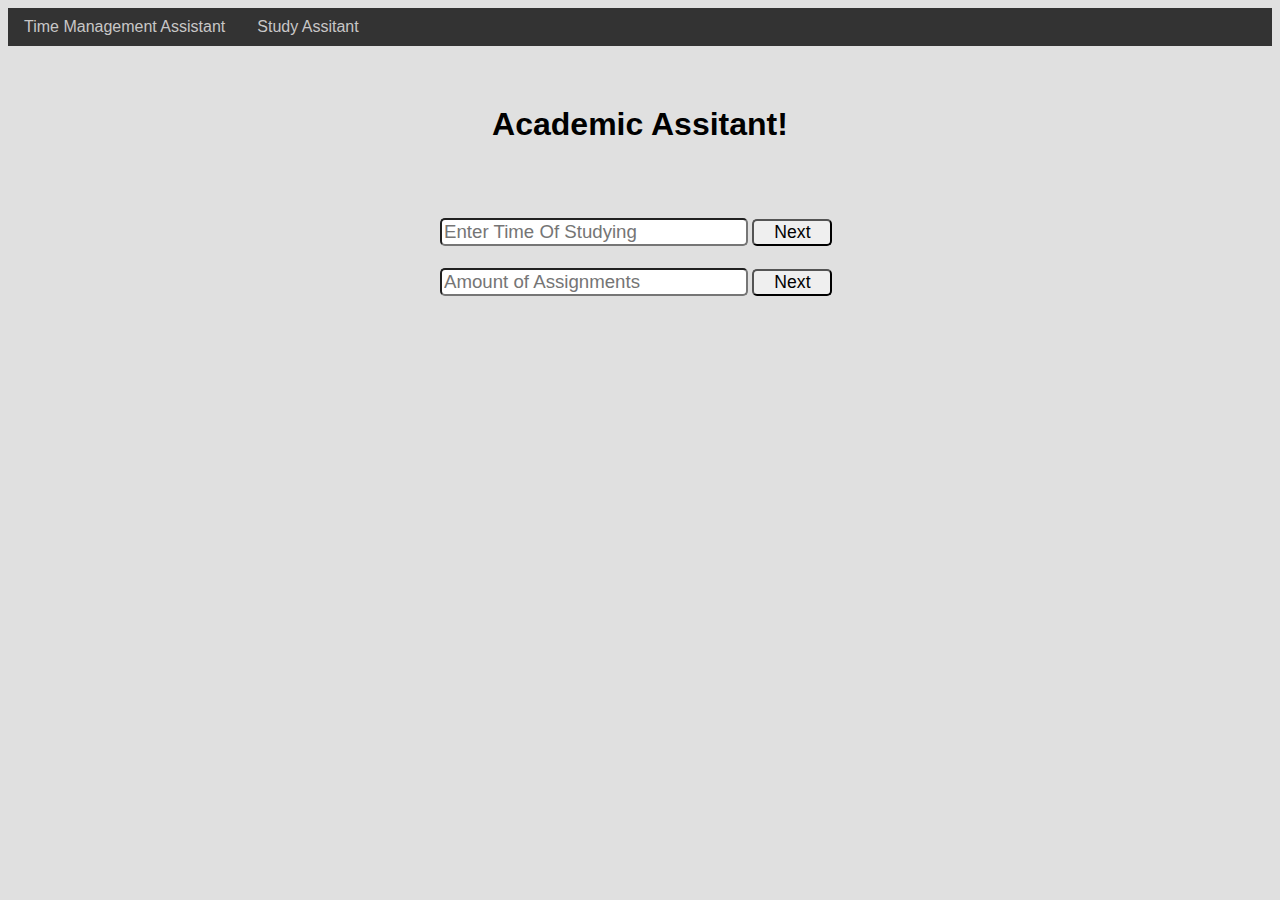
<file: index.html>
<!DOCTYPE html>
<html lang="en">
<head>
    <meta charset="UTF-8">
    <script src="process.js"></script>
    <link rel="stylesheet" href="styles.css">
    <title>Academic Assitant!</title>
</head>
<body>

    <ul>
        <li><a class="active" href="index.html">Time Management Assistant</a></li>
        <li><a href="study.html">Study Assitant</a> </li>
    </ul>
    <div id="bodySec">
    <h1 id="maintitle">Academic Assitant!</h1>
    <br><br><br>
    <input id ="timeenter" type="text" placeholder="Enter Time Of Studying" name="uname" required>
    <button onclick="submitTime()">Next</button>
    <br><br>
    <input id ="assignments" type="text" placeholder="Amount of Assignments" name="uname" required>
    <button onclick="submitAssign()">Next</button>
    </div>
    <!--<h4>Contact Us!</h4>-->
</body>
</html>
</file>
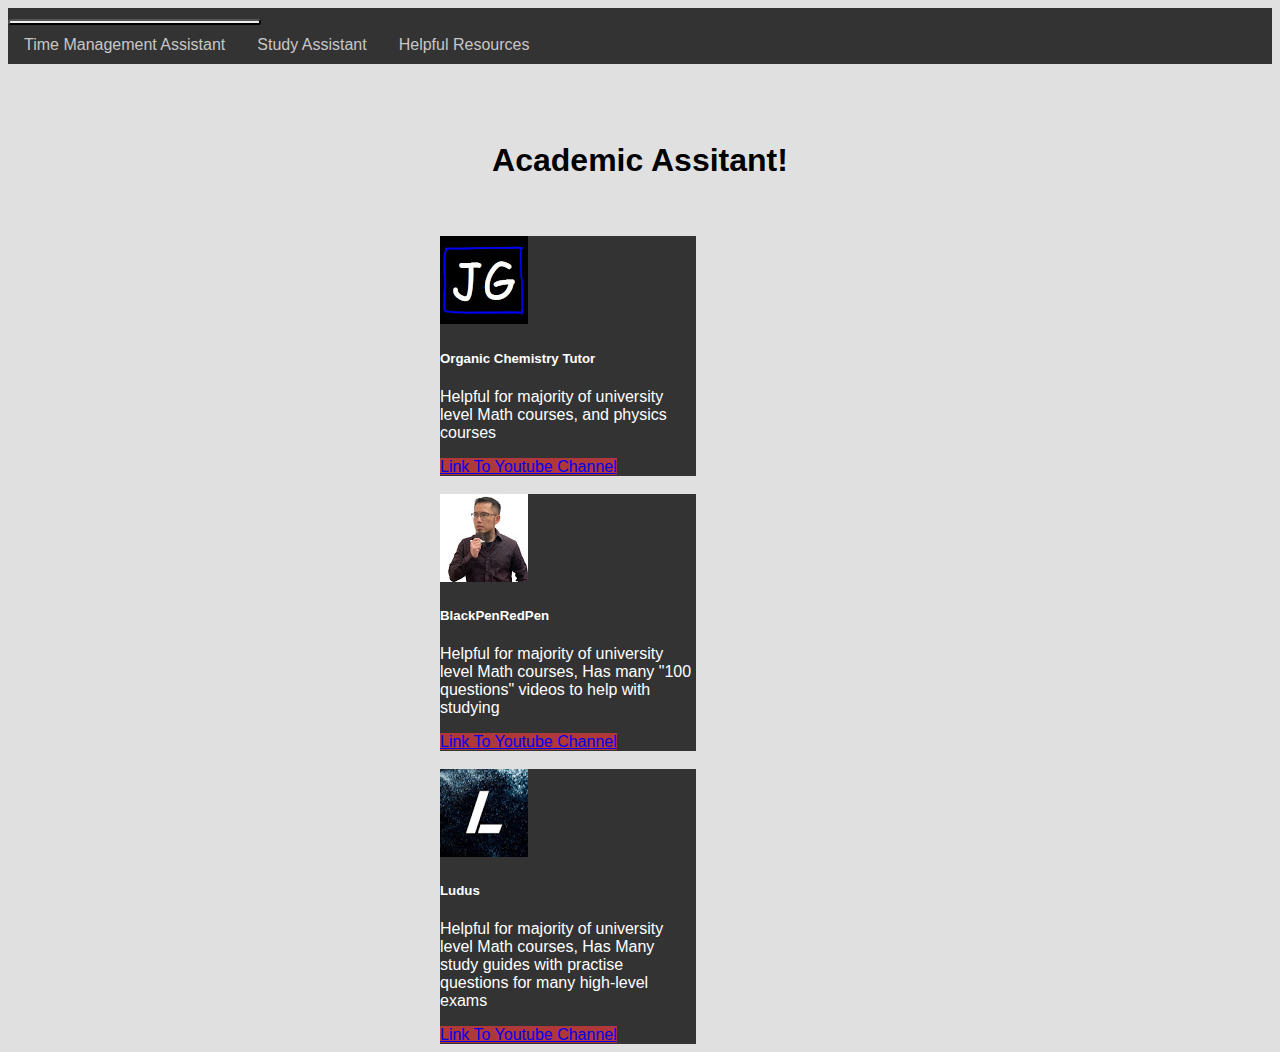
<file: resources.html>
<!DOCTYPE html>
<html lang="en">
<head>
    <meta charset="UTF-8">
    <meta name="viewport" content="width=device-width, initial-scale=1.0">
    <script src="process.js"></script>
    <link href="https://cdn.jsdelivr.net/npm/bootstrap@5.0.1/dist/css/bootstrap.min.css" rel="stylesheet" integrity="sha384-+0n0xVW2eSR5OomGNYDnhzAbDsOXxcvSN1TPprVMTNDbiYZCxYbOOl7+AMvyTG2x" crossorigin="anonymous">
    <script src="https://cdn.jsdelivr.net/npm/bootstrap@5.0.1/dist/js/bootstrap.bundle.min.js"></script>
    <link rel="stylesheet" href="styles.css">
    <title>Academic Assitant!</title>
</head>
<body>
    <nav class="navbar navbar-expand-lg navbar-dark fixed-top" style="background-color:#333">
        <button class="navbar-toggler" type="button" data-bs-toggle="collapse" data-bs-target="#navbarNavDropdown" aria-controls="navbarNavDropdown" aria-expanded="false" aria-label="Toggle navigation">
          <span class="navbar-toggler-icon"></span>
        </button>
        <div class="navbar-collapse collapse" id="navbarNavDropdown">
          <ul class="navbar-nav">
            <li class="nav-item active">
              <a class="nav-link" href="index.html">Time Management Assistant <span class="sr-only"></span></a>
            </li>
            <li class="nav-item">
              <a class="nav-link" href="study.html">Study Assistant</a>
            </li>
            <li class="nav-item">
              <a class="nav-link" href="resources.html">Helpful Resources</a>
            </li>
           
          </ul>
          
        </div>
      </nav>
      <div class="container-fluid">
<div id="bodySec">
    <div id="resource">
    <br>
    <h1 id="maintitle">Academic Assitant!</h1>
    <br><br>
    <div class="offset-2 card" style=" background-color:#333;width: 16rem;color:white;">
      <img class="card-img-top" src="unnamed.jpg" alt="Card image cap">
      <div class="card-body">
        <h5 class="card-title">Organic Chemistry Tutor</h5>
        <p class="card-text"style="text-align: left;">Helpful for majority of university level Math courses, and physics courses</p>
        <a href="https://www.youtube.com/channel/UCEWpbFLzoYGPfuWUMFPSaoA" class="btn btn-primary">Link To Youtube Channel</a>
      </div>
    </div>
  
  <br>
  <div class="offset-2 card" style=" background-color:#333;width: 16rem;color:white;">
    <img class="card-img-top" src="bprp.jpg" alt="Card image cap">
    <div class="card-body">
      <h5 class="card-title">BlackPenRedPen</h5>
      <p class="card-text"style="text-align: left;">Helpful for majority of university level Math courses, Has many "100 questions" videos to help with studying</p>
      <a href="https://www.youtube.com/user/blackpenredpen" class="btn btn-primary">Link To Youtube Channel</a>
    </div>

  </div>

<br>
<div class="offset-2 card" style=" background-color:#333;width: 16rem;color:white;">
  <img class="card-img-top" src="lu.jpg" alt="Card image cap">
  <div class="card-body">
    <h5 class="card-title">Ludus</h5>
    <p class="card-text"style="text-align: left;">Helpful for majority of university level Math courses, Has Many study guides with practise questions for many high-level exams</p>
    <a href="https://www.youtube.com/channel/UCwibzkAqg5Q0dVcQt7xcOPg" class="btn btn-primary">Link To Youtube Channel</a>
  </div>
</div>
</div>
</div>
</div>
</body>
</html>
</file>
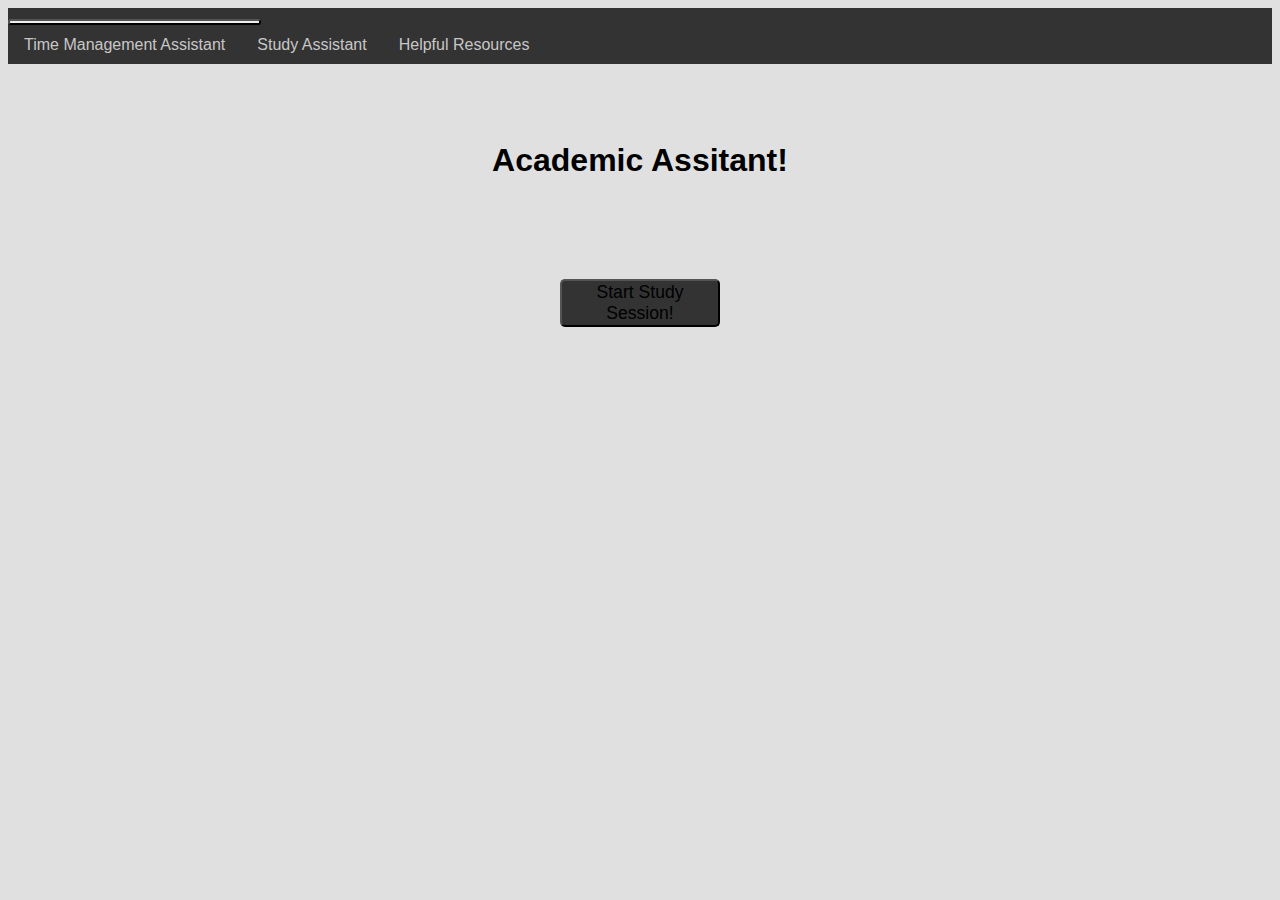
<file: study.html>
<!DOCTYPE html>
<html lang="en">
<head>
    <meta charset="UTF-8">
    <meta name="viewport" content="width=device-width, initial-scale=1.0">
    <script src="process.js"></script>
    <link href="https://cdn.jsdelivr.net/npm/bootstrap@5.0.1/dist/css/bootstrap.min.css" rel="stylesheet" integrity="sha384-+0n0xVW2eSR5OomGNYDnhzAbDsOXxcvSN1TPprVMTNDbiYZCxYbOOl7+AMvyTG2x" crossorigin="anonymous">
    <script src="https://cdn.jsdelivr.net/npm/bootstrap@5.0.1/dist/js/bootstrap.bundle.min.js"></script>
    <link rel="stylesheet" href="styles.css">
    <title>Academic Assitant!</title>
</head>
<body>
    <nav class="navbar navbar-expand-lg navbar-dark fixed-top" style="background-color:#333">
        <button class="navbar-toggler" type="button" data-bs-toggle="collapse" data-bs-target="#navbarNavDropdown" aria-controls="navbarNavDropdown" aria-expanded="false" aria-label="Toggle navigation">
          <span class="navbar-toggler-icon"></span>
        </button>
        <div class="navbar-collapse collapse" id="navbarNavDropdown">
          <ul class="navbar-nav">
            <li class="nav-item active">
              <a class="nav-link" href="index.html">Time Management Assistant <span class="sr-only"></span></a>
            </li>
            <li class="nav-item">
              <a class="nav-link" href="study.html">Study Assistant</a>
            </li>
            <li class="nav-item">
              <a class="nav-link" href="resources.html">Helpful Resources</a>
            </li>
           
          </ul>
          
        </div>
      </nav>
<div class="container-fluid">
<div id="bodySec">
    <br>
    <h1 id="maintitle">Academic Assitant!</h1>
    <br><br><br>
    <div id="div1">
        <p id="safeTimerDisplay"></p>
<button id="startTimer" class="btn btn-dark btn-sm" onclick="startStudy()">Start Study Session!</button>

    <p id="break">Time to Take a 5 Minute Break!</p>
    <button id="start5Min" onclick="submitBreak()">Start Break</button>
    <p id="breakTimerDisplay"></p>
    </div>
</div>
</div>
</body>
</html>
</file>
<file: styles.css>
#maintitle{
    text-align: center;
    font-family: -apple-system, BlinkMacSystemFont, 'Segoe UI', Roboto, Oxygen, Ubuntu, Cantarell, 'Open Sans', 'Helvetica Neue', sans-serif;
    color:black;
    margin-top: 60px;
}

body{
    font-family: -apple-system, BlinkMacSystemFont, 'Segoe UI', Roboto, Oxygen, Ubuntu, Cantarell, 'Open Sans', 'Helvetica Neue', sans-serif;
    background-color: rgb(224, 224, 224);
    
}
#bodySec{
    max-width: 400px;
    margin:auto;
}
#titleList{
    font-family: -apple-system, BlinkMacSystemFont, 'Segoe UI', Roboto, Oxygen, Ubuntu, Cantarell, 'Open Sans', 'Helvetica Neue', sans-serif;
}
#div1{
    text-align: center;
}
h4{
    text-align: center;
    position: absolute;
}
ol li{
    font-family: -apple-system, BlinkMacSystemFont, 'Segoe UI', Roboto, Oxygen, Ubuntu, Cantarell, 'Open Sans', 'Helvetica Neue', sans-serif;
    font-size: 14pt;
    font-weight: bold;

}
#break{
    visibility: hidden;

}
#resource{
    max-width:100%;
}
#start5Min{
    visibility: hidden;
}
#startTimer{
    width: 40%;
}
button{
    border-radius: 5px;
    font-size:1.1em;
    width: 20%;

}

input{
    border-radius: 5px;
    width: 100%;
    font-size: 14pt;
    margin-bottom:1%;

}
#safeTimerDisplay{
    font-size: 25px;
}
#assignments{
    width:75%;
}
#timeenter{
    width:75%;
}

#sub{
    width: 40%;
    font-size: 1em;
}
p{
    text-align: center;
}
ul {
    list-style-type: none;
    margin: 0;
    padding: 0;
    overflow: hidden;
    background-color: #333;
}

li {
    float: left;
}

li a {
    display: block;
    color: rgb(200, 199, 199);
    text-align: center;
    padding: 10px 16px;
    text-decoration: none;
}

li a:hover {
    color: rgb(255, 255, 255);
}
.dropdown-menu{
    margin-top: 4px;
    background-color: #111; 
}
.active{
    display: block;
}
.btn-dark, .btn-dark:hover, .btn-dark:active, .btn-dark:visited{
    background-color: #333 !important;
}
.btn-primary, .btn-primary:hover, .btn-primary:active, .btn-primary:visited{
    background-color: rgb(177, 56, 56) !important;
    outline-width: 0px !important;
}
</file>
